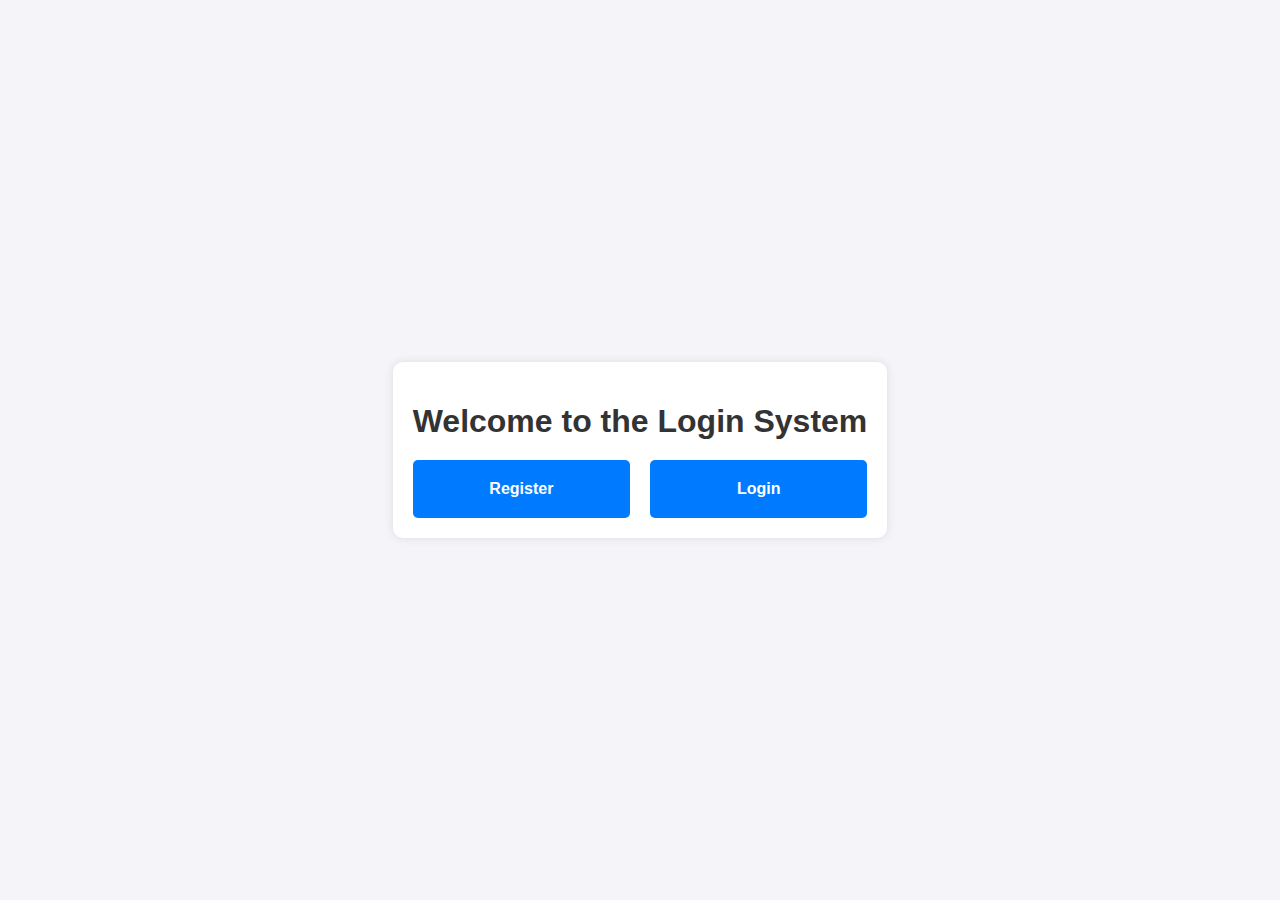
<file: index.html>
<!DOCTYPE html>
<html lang="en">
<head>
    <meta charset="UTF-8">
    <title>Login System</title>
    <style>
        body {
            font-family: Arial, sans-serif;
            background-color: #f4f4f9;
            margin: 0;
            padding: 0;
            display: flex;
            justify-content: center;
            align-items: center;
            height: 100vh;
        }

        .container {
            text-align: center;
            background-color: #fff;
            padding: 20px;
            border-radius: 10px;
            box-shadow: 0 0 10px rgba(0, 0, 0, 0.1);
        }

        h1 {
            color: #333;
            margin-bottom: 20px;
        }

        .grid-container {
            display: grid;
            grid-template-columns: repeat(2, 1fr);
            gap: 20px;
        }

        .grid-item {
            background-color: #007BFF;
            color: #fff;
            padding: 20px;
            text-align: center;
            border-radius: 5px;
            transition: background-color 0.3s ease;
        }

        .grid-item a {
            color: #fff;
            text-decoration: none;
            font-weight: bold;
        }

        .grid-item:hover {
            background-color: #0056b3;
        }
    </style>
</head>
<body>
    <div class="container">
        <h1>Welcome to the Login System</h1>
        <div class="grid-container">
            <div class="grid-item"><a href="register.html">Register</a></div>
            <div class="grid-item"><a href="login.html">Login</a></div>
        </div>
    </div>
</body>
</html>
</file>
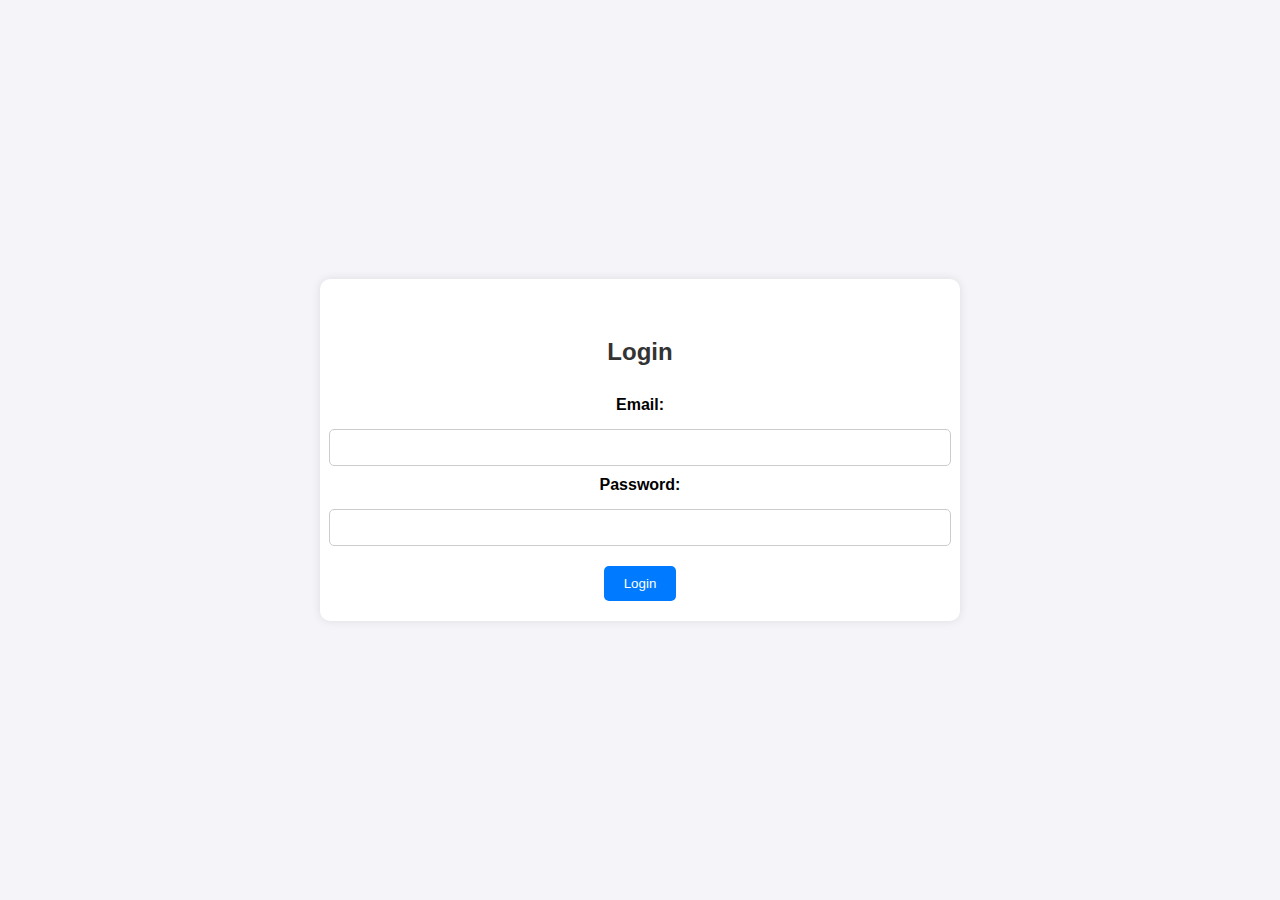
<file: login.html>
<!DOCTYPE html>
<html lang="en">
<head>
    <meta charset="UTF-8">
    <title>Login</title>
    <link rel="stylesheet" href="styles.css">
</head>
<body>
    <div class="container">
        <form action="login.php" method="post">
            <h2>Login</h2>
            <label for="email">Email:</label>
            <input type="email" id="email" name="email" required>
            <label for="password">Password:</label>
            <input type="password" id="password" name="password" required>
            <button type="submit">Login</button>
        </form>
    </div>
</body>
</html>
</file>
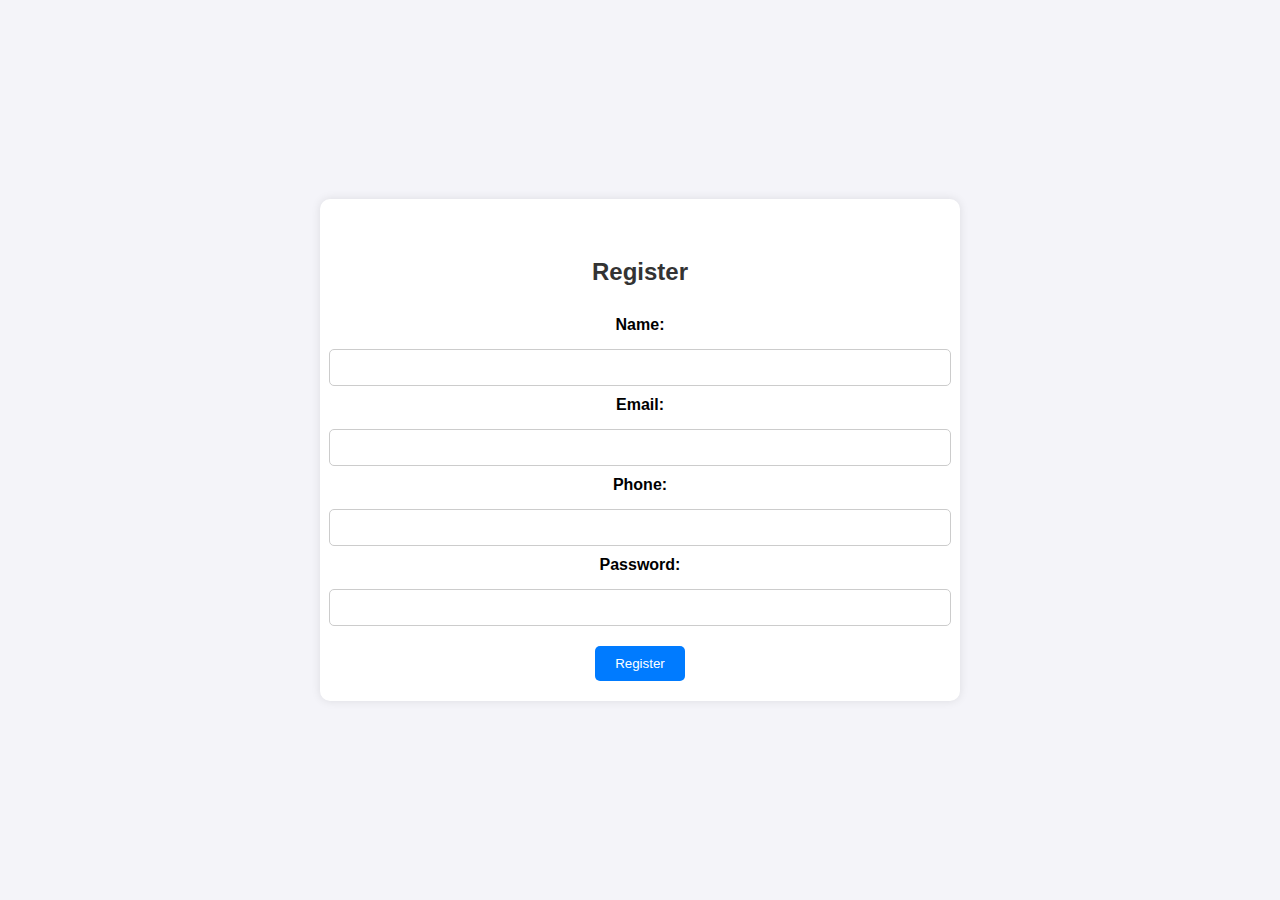
<file: register.html>
<!DOCTYPE html>
<html lang="en">
<head>
    <meta charset="UTF-8">
    <title>Register</title>
    <link rel="stylesheet" href="styles.css">
</head>
<body>
    <div class="container">
        <form action="register.php" method="post">
            <h2>Register</h2>
            <label for="name">Name:</label>
            <input type="text" id="name" name="name" required>
            <label for="email">Email:</label>
            <input type="email" id="email" name="email" required>
            <label for="phone">Phone:</label>
            <input type="text" id="phone" name="phone" required>
            <label for="password">Password:</label>
            <input type="password" id="password" name="password" required>
            <button type="submit">Register</button>
        </form>
    </div>
</body>
</html>
</file>
<file: styles.css>
body {
    font-family: Arial, sans-serif;
    background-color: #f4f4f9;
    margin: 0;
    padding: 0;
    display: flex;
    justify-content: center;
    align-items: center;
    height: 100vh;
}

.container {
    text-align: center;
    background-color: #fff;
    padding: 20px;
    border-radius: 10px;
    box-shadow: 0 0 10px rgba(0, 0, 0, 0.1);
}

h2 {
    color: #333;
    margin-bottom: 20px;
}

form {
    display: flex;
    flex-direction: column;
    align-items: center;
}

label {
    margin-top: 10px;
    font-weight: bold;
}

input {
    width: 100%;
    padding: 10px;
    margin-top: 5px;
    border: 1px solid #ccc;
    border-radius: 5px;
}

button {
    padding: 10px 20px;
    color: #fff;
    background-color: #007BFF;
    border: none;
    border-radius: 5px;
    cursor: pointer;
    margin-top: 20px;
}

button:hover {
    background-color: #0056b3;
}
body {
    font-family: Arial, sans-serif;
    background-color: #f4f4f9;
    margin: 0;
    padding: 0;
    display: flex;
    justify-content: center;
    align-items: center;
    height: 100vh;
}

.container {
    text-align: center;
    background-color: #fff;
    padding: 20px;
    border-radius: 10px;
    box-shadow: 0 0 10px rgba(0, 0, 0, 0.1);
}

h2 {
    color: #333;
    margin-bottom: 20px;
}

form {
    display: flex;
    flex-direction: column;
    align-items: center;
}

label {
    margin-top: 10px;
    font-weight: bold;
}

input {
    width: 100%;
    padding: 10px;
    margin-top: 5px;
    border: 1px solid #ccc;
    border-radius: 5px;
}

button {
    padding: 10px 20px;
    color: #fff;
    background-color: #007BFF;
    border: none;
    border-radius: 5px;
    cursor: pointer;
    margin-top: 20px;
}

button:hover {
    background-color: #0056b3;
}
body {
    font-family: Arial, sans-serif;
    background-color: #f4f4f9;
    margin: 0;
    padding: 0;
    display: flex;
    justify-content: center;
    align-items: center;
    height: 100vh;
}

.container {
    text-align: center;
    background-color: #fff;
    padding: 20px;
    border-radius: 10px;
    box-shadow: 0 0 10px rgba(0, 0, 0, 0.1);
    width: 80%;
    max-width: 600px;
}

h2 {
    color: #333;
    margin-bottom: 20px;
}

table {
    width: 100%;
    border-collapse: collapse;
    margin-bottom: 20px;
}

th, td {
    padding: 10px;
    border: 1px solid #ddd;
    text-align: left;
}

th {
    background-color: #f2f2f2;
}

.button {
    display: inline-block;
    padding: 10px 20px;
    color: #fff;
    background-color: #007BFF;
    border: none;
    border-radius: 5px;
    text-decoration: none;
    cursor: pointer;
}

.button:hover {
    background-color: #0056b3;
}

form {
    margin-top: 20px;
}

label {
    display: block;
    margin-bottom: 10px;
    font-weight: bold;
}

input[type="file"] {
    margin-bottom: 10px;
}

button {
    padding: 10px 20px;
    color: #fff;
    background-color: #007BFF;
    border: none;
    border-radius: 5px;
    cursor: pointer;
}

button:hover {
    background-color: #0056b3;
}
</file>
